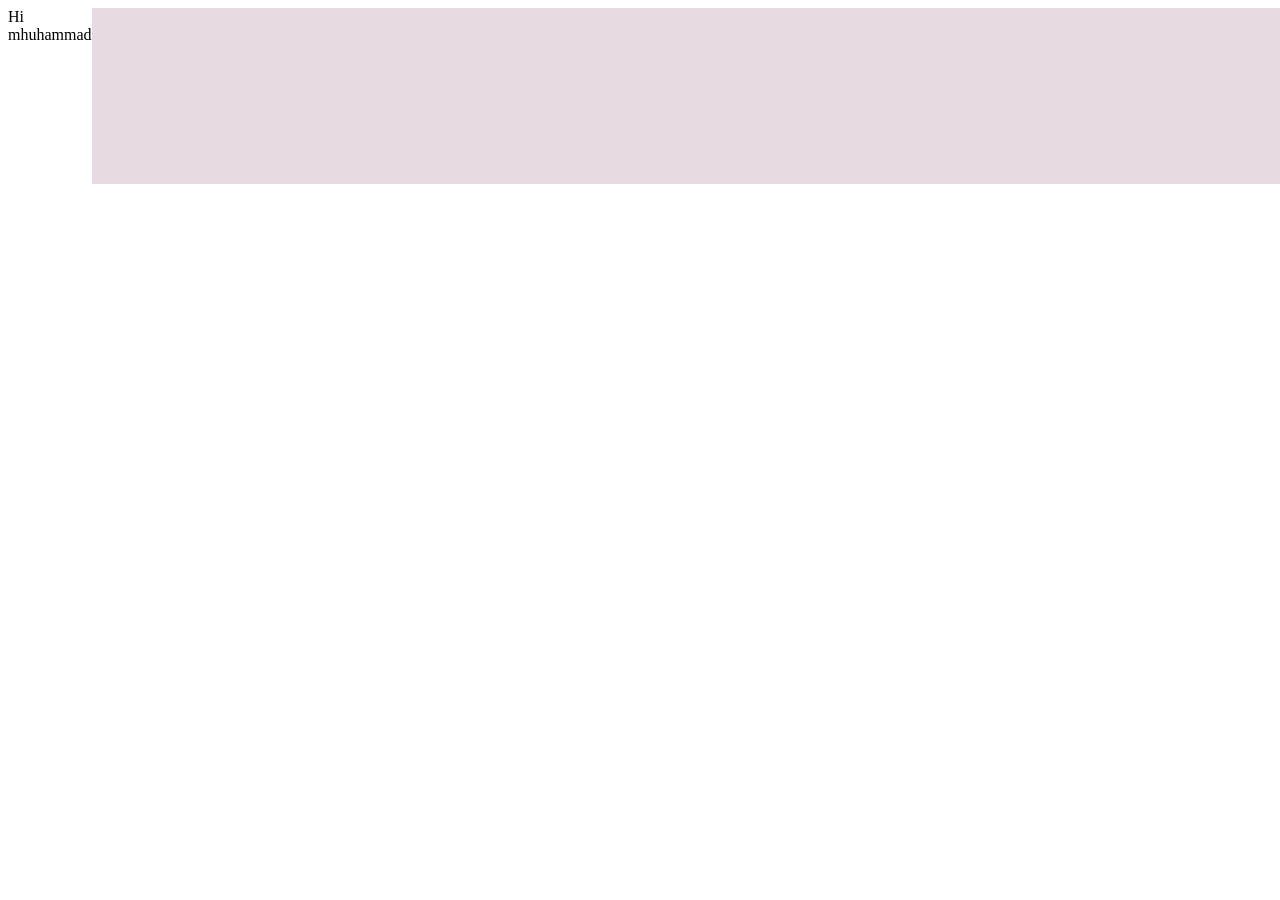
<file: .vscode/Question3/index.html>
<!DOCTYPE html>
<html lang="en">
<head>
    <meta charset="UTF-8">
    <meta name="viewport" content="width=device-width, initial-scale=1.0">
    <title>Document</title>
    <link rel="stylesheet" href="style.css">
</head>
<body>
    <h>Hi mhuhammad</h>
    <form class="head">
      
        <ul>
            <lu>item 1</lu>
             <lu>item 2</lu>
              <lu>item 3</lu>
               <lu>item 4</lu>
        </ul>
    </form>
    
</body>
</html>
</file>
<file: .vscode/Question3/style.css>
body{
    display: flex;
    background-color:white;

}
.head{
    background-color: rgb(231, 218, 227);
    justify-content: right;
    align-items: right;
    padding-left:100%;
}
</file>
